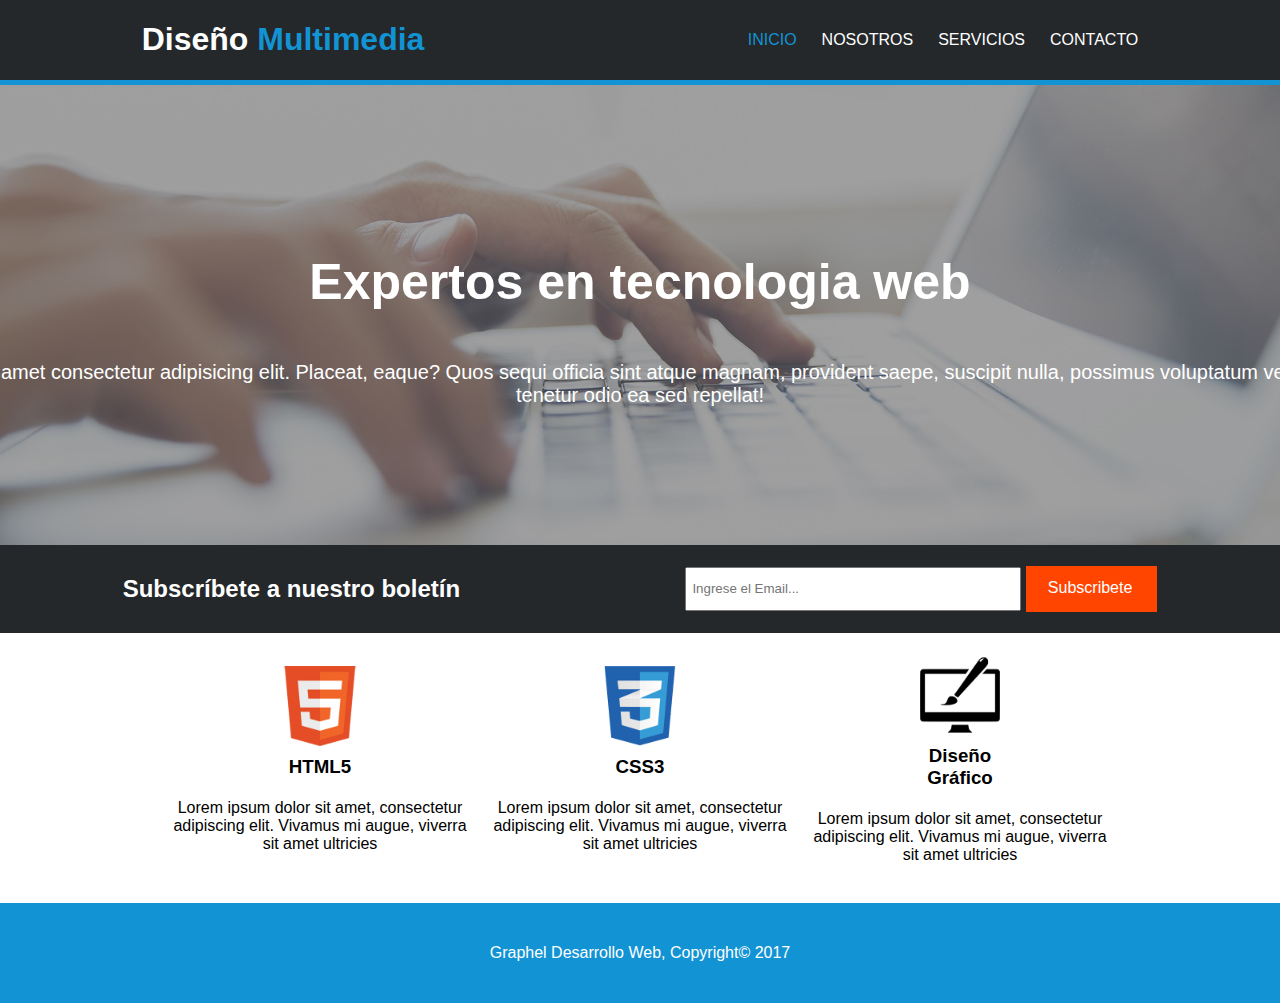
<file: index.html>
<!DOCTYPE html>
<html lang="en">
<head>
    <meta charset="UTF-8">
    <meta name="viewport" content="width=device-width, initial-scale=1.0">
    <title>Diseño Multimedia</title>

    <link rel="stylesheet" href="style/style.css">
</head>
<body>
    <main>
        <div class="titulo">
        <header>
            <h1>Diseño <span class="h1_ultipedia"> Multimedia </span></h1>
        </header>
            <nav>
                <ul>
                    <li>
                        <a class="botonInicio" href="#">INICIO</a>
                    </li>
                    <li>
                        <a href="template/nosotros.html">NOSOTROS</a>
                    </li>
                    <li>
                        <a href="template/servicios.html">SERVICIOS</a>
                    </li>
                    <li>
                        <a href="template/contacto.html">CONTACTO</a>
                    </li>
                </ul>
            </nav>
        </div>
        <section class="cabeceraInicio">
            <div class="contenidoCabecera">
                <h3>Expertos en tecnologia web</h3>
                <p>Lorem ipsum dolor, sit amet consectetur adipisicing elit. Placeat, eaque? Quos sequi officia sint atque magnam, provident saepe, suscipit nulla, possimus voluptatum velit doloremque placeat tenetur odio ea sed repellat!</p>
            </div>
        </section>
        <section>
        <div class="SubCuerpo">
            <h2>Subscríbete a nuestro boletín</h2>
            <form action="RegistroEmail">
                <input type="text" name="RegistroEmail" id="Email" placeholder="Ingrese el Email..." > <button>Subscribete</button>
     
            </form>
        </div>
        </section>
        <section>
        <div class="finalCuerpo">
            <div class="tablero1" >
            <img src="assets/logo_html.png" alt="">
            <h3>HTML5</h3>
            <p>Lorem ipsum dolor sit amet, consectetur adipiscing elit. Vivamus mi augue, viverra sit amet ultricies</p>
            </div>
            <div class="tablero1">
            <img src="assets/logo_css.png" alt="">
            <h3>CSS3</h3>
            <p>Lorem ipsum dolor sit amet, consectetur adipiscing elit. Vivamus mi augue, viverra sit amet ultricies</p>
            </div>
            <div class="tablero1">
            <img src="assets/logo_brush.png" alt="">
            <h3>Diseño Gráfico</h3>
            <p>Lorem ipsum dolor sit amet, consectetur adipiscing elit. Vivamus mi augue, viverra sit amet ultricies</p>
            </div>
        </div>
    </section>
    <div class="footer">
		<footer >
			<p> Graphel Desarrollo Web, Copyright&copy; 2017</p>
    </main>
</body>
</html>
</file>
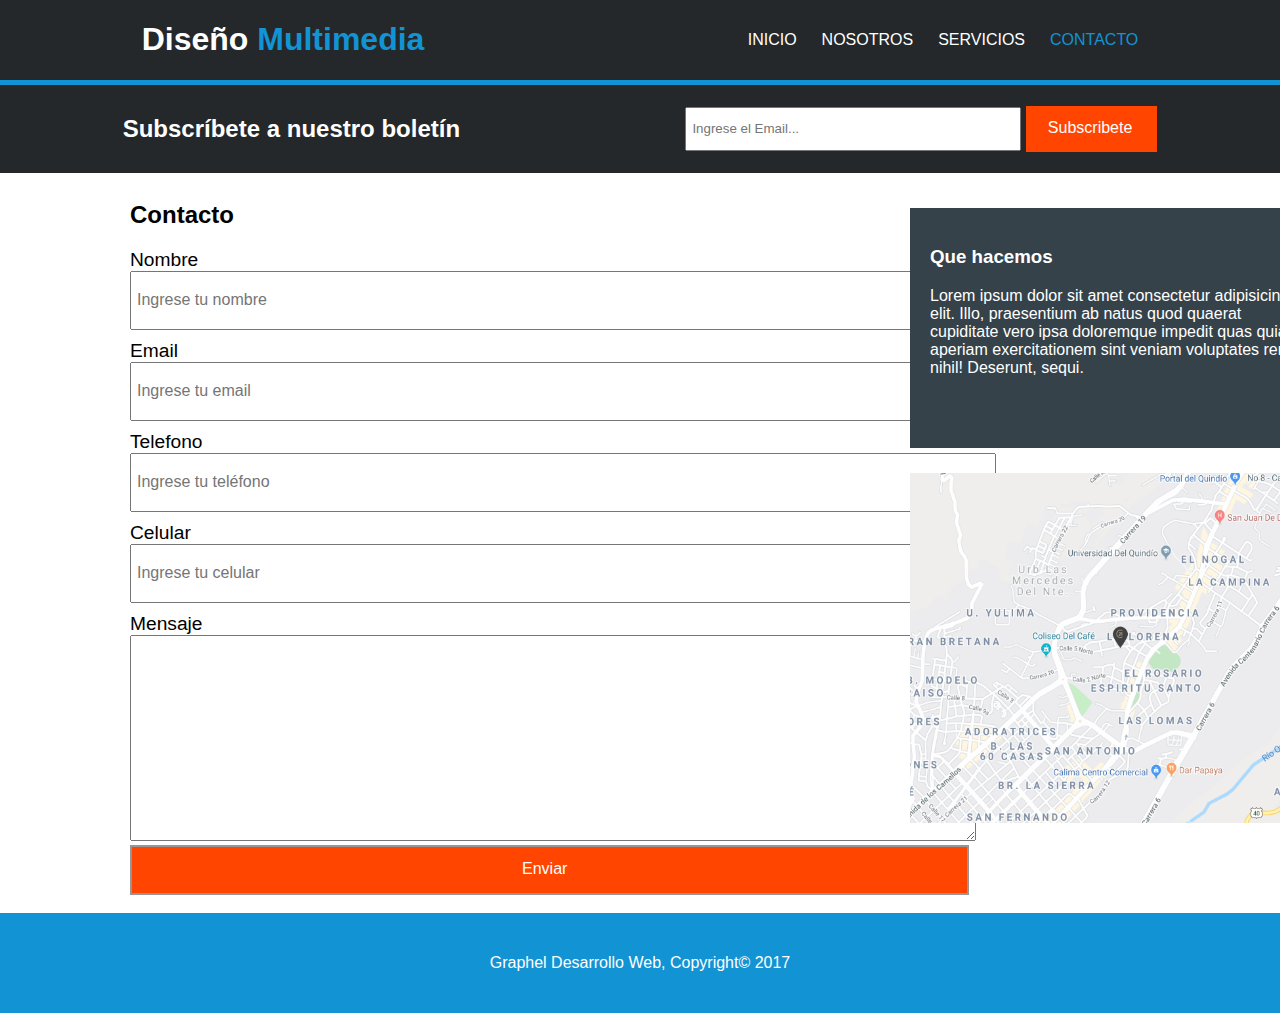
<file: template/contacto.html>
<!DOCTYPE html>
<html lang="en">
<head>
    <meta charset="UTF-8">
    <meta name="viewport" content="width=device-width, initial-scale=1.0">
    <title>Diseño Multimedia</title>

    <link rel="stylesheet" href="../style/style.css">
</head>
<body>
    <main>
        <div class="titulo">
        <header>
            <h1>Diseño <span class="h1_ultipedia"> Multimedia </span></h1>
        </header>
            <nav>
                <ul>
                    <li>
                        <a href="../index.html">INICIO</a>
                    </li>
                    <li>
                        <a  href="../template/nosotros.html">NOSOTROS</a>
                    </li>
                    <li>
                        <a  href="../template/servicios.html">SERVICIOS</a>
                    </li>
                    <li>
                        <a class="botonInicio" href="#">CONTACTO</a>
                    </li>
                </ul>
            </nav>
        </div>
        <section>
        <div class="SubCuerpo">
            <h2>Subscríbete a nuestro boletín</h2>
            <form action="RegistroEmail">
                <input type="text" name="RegistroEmail" id="Email" placeholder="Ingrese el Email..." > <button>Subscribete</button>
     
            </form>
        </div>
        </section>
        <section>
        <div class="finalCuerpo3">
        
            <div class="tablero5" >
                <h2>Contacto</h2>
                    <div class="tablero5a">
                        <p>Nombre</p>
                        <form action="RegistroNombre">
                            <input type="text" name="RegistroNombre" id="Email" placeholder="Ingrese tu nombre" >
                        </form>
                    </div>
                    <div class="tablero5a">
                        <p>Email</p>
                        <form action="RegistroEmail">
                            <input type="text" name="RegistroEmail" id="Email" placeholder="Ingrese tu email" > 
                        </form>
                    </div>
                    <div class="tablero5a">
                        <p>Telefono</p>
                        <form action="RegistroTelefono">
                            <input type="text" name="RegistroTelefono" id="Email" placeholder="Ingrese tu teléfono" >
                        </form>
                    </div>
                    <div class="tablero5a">
                        <p>Celular</p>
                        <form action="RegistroCelular">
                            <input type="text" name="RegistroCelular" id="Email" placeholder="Ingrese tu celular" > 
                        </form>
                    </div>
                    <div class="tablero5a">
                        <p>Mensaje</p>
                        <form action="Message">
                            <Textarea name="message" style="width:840px; height:200px;"></Textarea>
                        </form>
                    </div>
                    <button>Enviar</button>
        </div>
            <div class="tablero3a">
                <h3>Que hacemos</h3>
                <p>Lorem ipsum dolor sit amet consectetur adipisicing elit. Illo, praesentium ab 
                natus quod quaerat cupiditate vero ipsa doloremque impedit quas quia aperiam 
                exercitationem sint veniam voluptates rerum nihil! Deserunt, sequi.</p>
                <div>
                <img class="mapaImgContacto" src="../assets/mapaGoogle.png" alt="">
                </div>
            </div>
           
            
    </div>
    </section>
    <div class="footer">
		<footer >
			<p> Graphel Desarrollo Web, Copyright&copy; 2017</p>
    </main>
</body>
</html>
</file>
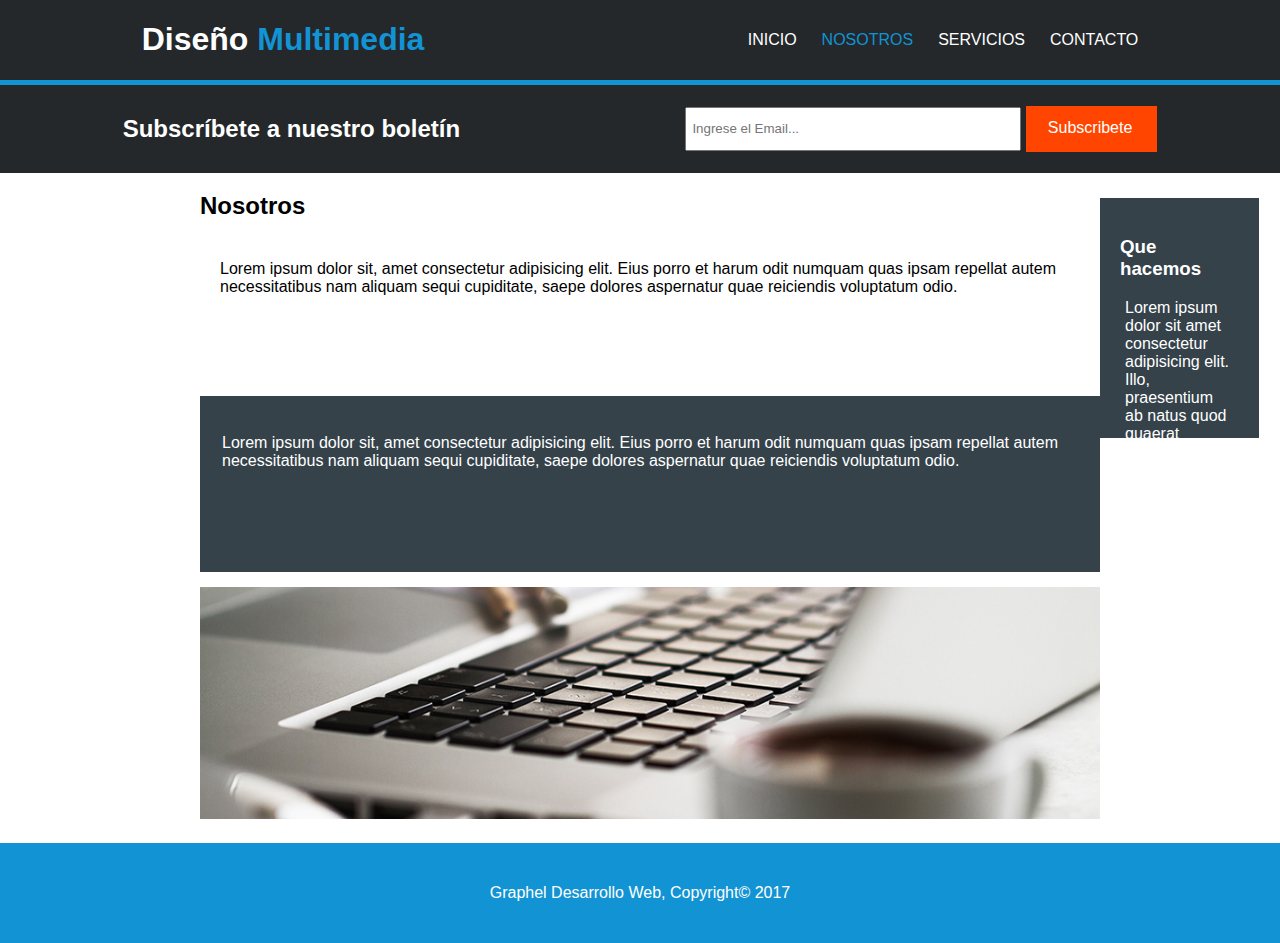
<file: template/nosotros.html>
<!DOCTYPE html>
<html lang="en">
<head>
    <meta charset="UTF-8">
    <meta name="viewport" content="width=device-width, initial-scale=1.0">
    <title>Diseño Multimedia</title>

    <link rel="stylesheet" href="../style/style.css">
</head>
<body>
    <main>
        <div class="titulo">
        <header>
            <h1>Diseño <span class="h1_ultipedia"> Multimedia </span></h1>
        </header>
            <nav>
                <ul>
                    <li>
                        <a href="../index.html">INICIO</a>
                    </li>
                    <li>
                        <a class="botonInicio" href="#">NOSOTROS</a>
                    </li>
                    <li>
                        <a href="../template/servicios.html">SERVICIOS</a>
                    </li>
                    <li>
                        <a href="../template/contacto.html">CONTACTO</a>
                    </li>
                </ul>
            </nav>
        </div>
        <section>
        <div class="SubCuerpo">
            <h2>Subscríbete a nuestro boletín</h2>
            <form action="RegistroEmail">
                <input type="text" name="RegistroEmail" id="Email" placeholder="Ingrese el Email..." > <button>Subscribete</button>
     
            </form>
        </div>
        </section>
        <section>
        <div class="finalCuerpo2">
            <div class="tablero2" >
                <h2>Nosotros</h2>
                    <div class="tablero2b">
                        <p>Lorem ipsum dolor sit, amet consectetur adipisicing elit. Eius porro et harum odit numquam quas ipsam repellat autem necessitatibus nam aliquam sequi cupiditate, saepe dolores aspernatur quae reiciendis voluptatum odio.</p>
                    </div>
                <div class="tablero2a">
                        <p>Lorem ipsum dolor sit, amet consectetur adipisicing elit. Eius porro et harum odit numquam quas ipsam repellat autem necessitatibus nam aliquam sequi cupiditate, saepe dolores aspernatur quae reiciendis voluptatum odio.</p>
                    </div>
                        <img src="../assets/fondoNosotros.jpg" alt="fondoNosotros">
                    </div>
           
            <div class="tablero3">
            <h3>Que hacemos</h3>
            <p>Lorem ipsum dolor sit amet consectetur adipisicing elit. Illo, praesentium ab natus quod quaerat cupiditate vero ipsa doloremque impedit quas quia aperiam exercitationem sint veniam voluptates rerum nihil! Deserunt, sequi.</p>
            </div>
        </div>
    </section>
    <div class="footer">
		<footer >
			<p> Graphel Desarrollo Web, Copyright&copy; 2017</p>
    </main>
</body>
</html>
</file>
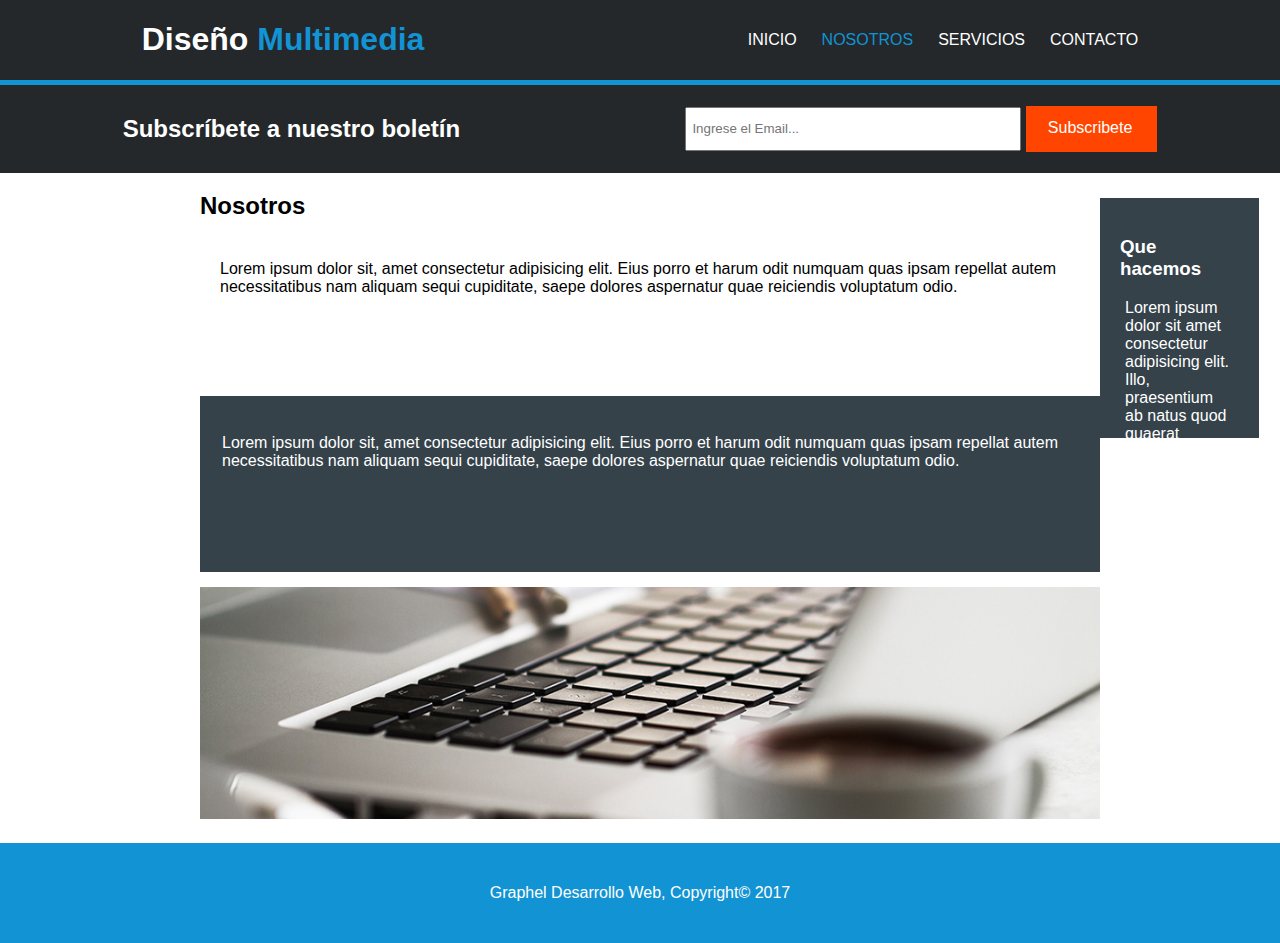
<file: template/nostros.html>
<!DOCTYPE html>
<html lang="en">
<head>
    <meta charset="UTF-8">
    <meta name="viewport" content="width=device-width, initial-scale=1.0">
    <title>Diseño Multimedia</title>

    <link rel="stylesheet" href="../style/style.css">
</head>
<body>
    <main>
        <div class="titulo">
        <header>
            <h1>Diseño <span class="h1_ultipedia"> Multimedia </span></h1>
        </header>
            <nav>
                <ul>
                    <li>
                        <a href="/index.html">INICIO</a>
                    </li>
                    <li>
                        <a class="botonInicio" href="#">NOSOTROS</a>
                    </li>
                    <li>
                        <a href="../template/servicios.html">SERVICIOS</a>
                    </li>
                    <li>
                        <a href="../template/contacto.html">CONTACTO</a>
                    </li>
                </ul>
            </nav>
        </div>
        <section>
        <div class="SubCuerpo">
            <h2>Subscríbete a nuestro boletín</h2>
            <form action="RegistroEmail">
                <input type="text" name="RegistroEmail" id="Email" placeholder="Ingrese el Email..." > <button>Subscribete</button>
     
            </form>
        </div>
        </section>
        <section>
        <div class="finalCuerpo2">
            <div class="tablero2" >
                <h2>Nosotros</h2>
                    <div class="tablero2b">
                        <p>Lorem ipsum dolor sit, amet consectetur adipisicing elit. Eius porro et harum odit numquam quas ipsam repellat autem necessitatibus nam aliquam sequi cupiditate, saepe dolores aspernatur quae reiciendis voluptatum odio.</p>
                    </div>
                <div class="tablero2a">
                        <p>Lorem ipsum dolor sit, amet consectetur adipisicing elit. Eius porro et harum odit numquam quas ipsam repellat autem necessitatibus nam aliquam sequi cupiditate, saepe dolores aspernatur quae reiciendis voluptatum odio.</p>
                    </div>
                <img src="/assets/891.jpg" alt="">
                </div>
           
            <div class="tablero3">
            <h3>Que hacemos</h3>
            <p>Lorem ipsum dolor sit amet consectetur adipisicing elit. Illo, praesentium ab natus quod quaerat cupiditate vero ipsa doloremque impedit quas quia aperiam exercitationem sint veniam voluptates rerum nihil! Deserunt, sequi.</p>
            </div>
        </div>
    </section>
    <div class="footer">
		<footer >
			<p> Graphel Desarrollo Web, Copyright&copy; 2017</p>
    </main>
</body>
</html>
</file>
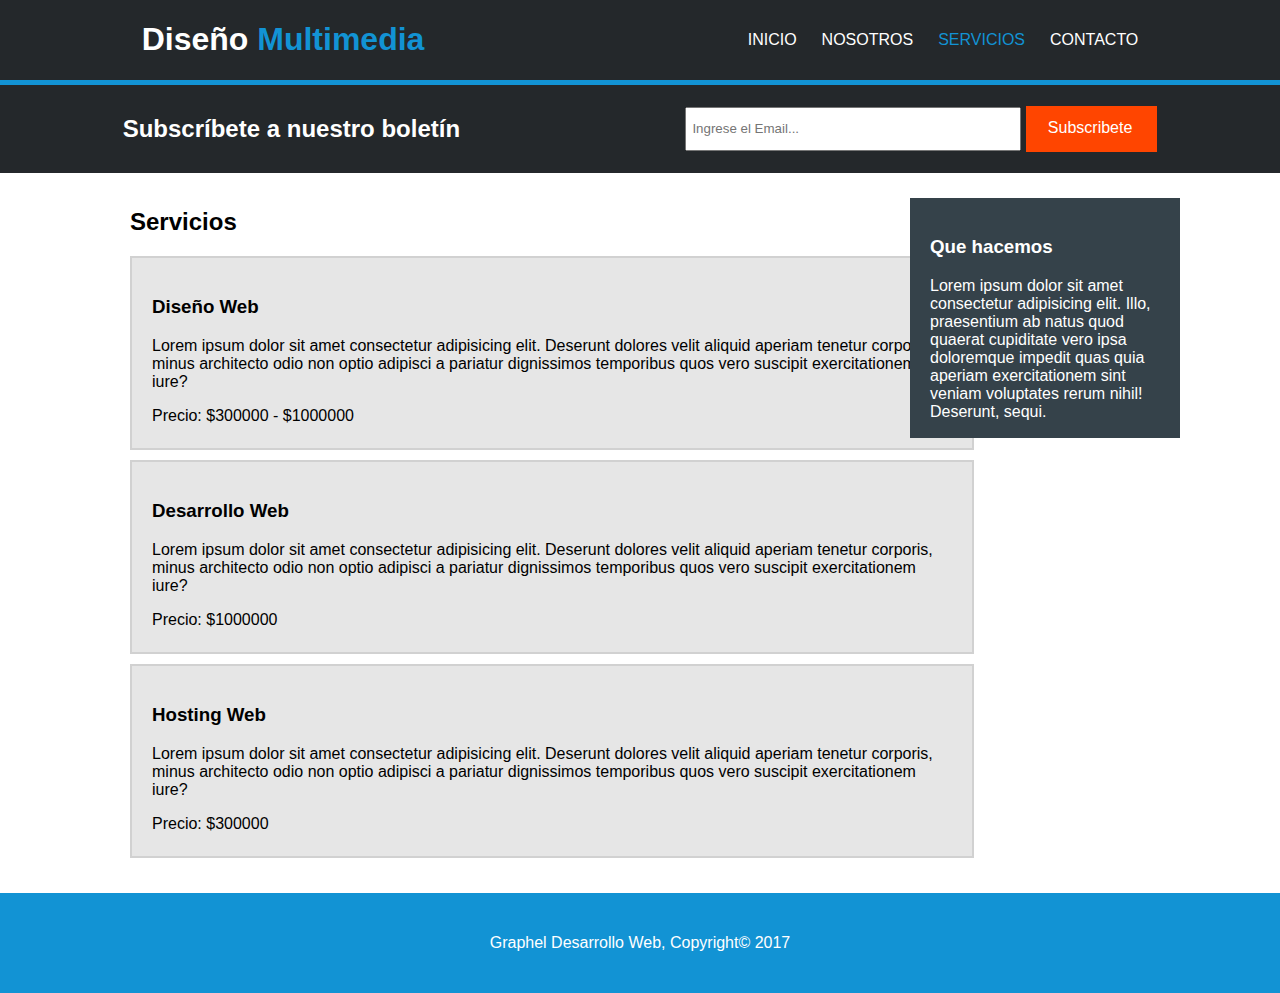
<file: template/servicios.html>
<!DOCTYPE html>
<html lang="en">
<head>
    <meta charset="UTF-8">
    <meta name="viewport" content="width=device-width, initial-scale=1.0">
    <title>Diseño Multimedia</title>

    <link rel="stylesheet" href="../style/style.css">
</head>
<body>
    <main>
        <div class="titulo">
        <header>
            <h1>Diseño <span class="h1_ultipedia"> Multimedia </span></h1>
        </header>
            <nav>
                <ul>
                    <li>
                        <a href="../index.html">INICIO</a>
                    </li>
                    <li>
                        <a  href="../template/nosotros.html">NOSOTROS</a>
                    </li>
                    <li>
                        <a class="botonInicio" href="#">SERVICIOS</a>
                    </li>
                    <li>
                        <a href="../template/contacto.html">CONTACTO</a>
                    </li>
                </ul>
            </nav>
        </div>
        <section>
        <div class="SubCuerpo">
            <h2>Subscríbete a nuestro boletín</h2>
            <form action="RegistroEmail">
                <input type="text" name="RegistroEmail" id="Email" placeholder="Ingrese el Email..." > <button>Subscribete</button>
     
            </form>
        </div>
        </section>
        <section>
        <div class="finalCuerpo22">
        
            <div class="tablero4" >
                <h2>Servicios</h2>
                
                <div class="tablero4a">
                        <h3>Diseño Web</h3>
                        <p>Lorem ipsum dolor sit amet consectetur adipisicing elit. Deserunt dolores velit aliquid aperiam tenetur corporis, minus architecto odio non optio adipisci a pariatur dignissimos temporibus quos vero suscipit exercitationem iure?</p>
                        <p>Precio: $300000 - $1000000</p>
                </div>
                <div class="tablero4a">
                        <h3>Desarrollo Web</h3>
                        <p>Lorem ipsum dolor sit amet consectetur adipisicing elit. Deserunt
                        dolores velit aliquid aperiam tenetur corporis, minus architecto 
                        odio non optio adipisci a pariatur dignissimos temporibus quos vero 
                        suscipit exercitationem iure?</p>
                        <p>Precio: $1000000</p>
                </div>
                <div class="tablero4a">
                        <h3>Hosting Web</h3>
                        <p>Lorem ipsum dolor sit amet consectetur adipisicing elit. Deserunt
                        dolores velit aliquid aperiam tenetur corporis, minus architecto 
                        odio non optio adipisci a pariatur dignissimos temporibus quos vero 
                        suscipit exercitationem iure?</p>
                        <p>Precio: $300000</p>
                </div>
        </div>
        <div class="tablero3a">
            <h3>Que hacemos</h3>
            <p>Lorem ipsum dolor sit amet consectetur adipisicing elit. Illo, praesentium ab 
            natus quod quaerat cupiditate vero ipsa doloremque impedit quas quia aperiam 
            exercitationem sint veniam voluptates rerum nihil! Deserunt, sequi.</p>
            </div>
    </div>
    </section>
    <div class="footer">
		<footer >
			<p> Graphel Desarrollo Web, Copyright&copy; 2017</p>
    </main>
</body>
</html>
</file>
<file: style/style.css>
body{
    margin: 0px;
    padding: 0px;
    background-color: #1293D4;
}

.titulo{
    display: flex;
    background-color: #24282B;
    justify-content: space-around;
   font-family: Arial, Helvetica, sans-serif;
    color: white;
    margin: 0px 0px 5px 0px;
}
.h1_ultipedia{
    color:#1293D4;
}
.botonInicio {
    color: #1293D4;
}
a{
    color: white;
}
.titulo nav ul li a{
    text-decoration: none;
    
}
.titulo nav ul{
    display: flex;
    justify-content: space-between;
    gap: 25px;
}

.titulo nav ul li{
    list-style: none;
}

.titulo nav{
    align-content: center;
}

.cuerpo{
    background-color: #1293D4;
}

.cabeceraInicio{
    background-image: url(../assets/cabecera.jpg);
    display: flex;
    height: 460px;
    width: 100%;
    justify-content: center;
    align-items: center; 
    flex-wrap:wrap ;
    background-size: cover;
}

.contenidoCabecera{
    color: white;
    font-family: Arial, Helvetica, sans-serif;
    text-align: center;
}
.contenidoCabecera h3{
    font-size: 50px;
}

.contenidoCabecera p{
    font-size: 20px;
    width: 1700px;
}


.SubCuerpo{
    font-family: Arial, Helvetica, sans-serif;
    color: white;
    display: flex;
    background-color: #24282B;
    justify-content: space-around;
    padding: 10px 10px 10px 10px;
    z-index: 999;
}

.SubCuerpo form{
    align-content: center;
    margin: 0px;
}
.SubCuerpo input{
    padding: 12px 150px 13px 5px;
}

.SubCuerpo button{
background-color: orangered;
color: white;
padding: 13px 25px 15px 22px;
border-style: none;
font-size: medium;
}

.finalCuerpo{
    display: flex;
    justify-content:space-evenly;
    background-color: white;
    height: 270px;
    width: auto;
    align-items: center;


}


.finalCuerpo p{
    text-align: center;
    width: 300px;
    height: auto;
}

.finalCuerpo h3{
    text-align: center;
    font-family: Arial, Helvetica, sans-serif;
}


.tablero1{
    display: flex;
    flex-direction: column;
    align-items:center;
    width: 0px;
    height: auto;
    
}

.tablero1 p{
    font-family: Arial, Helvetica, sans-serif;
}

.tablero1 h3{
    margin: 10px 10px 5px 10px;
}

.tablero1 img{
    height: 80px;
    width: 80px;
}



.footer{
    display: flex;
    justify-content: center;
    align-items: center;
    color: white;
    font-family: Arial, Helvetica, sans-serif;
    height: 100px;
    width: 100%;
}

.finalCuerpo2{
    display: flex;
    justify-content:space-evenly;
    background-color: white;
    height: 670px;
    width: auto;
    align-items: center;

}
.finalCuerpo22{
    display: flex;
    justify-content:space-evenly;
    background-color: white;
    height: 720px;
    width: auto;
    align-items: center;
}

.finalCuerpo3{
    display: flex;
    justify-content:space-evenly;
    background-color: white;
    height: 740px;
    width: auto;
    align-items: center;
}

.tablero2{
    width: 800px;
    margin-right: 100px;
    margin-left: 200px;
    margin-bottom: 20px;
    font-family: Arial, Helvetica, sans-serif;
  
}
.tablero4{
    width: 780px;
    height: auto;
    margin-bottom: 10px;
    font-family: Arial, Helvetica, sans-serif;
    margin-left: 130px;
}
.tablero4a{
    flex-direction: column;
  margin-bottom: 10px;
  height: 150px;
  width: 800px;
  background-color:#E6E6E6;
  padding: 20px;
  border: 2px solid rgb(209, 209, 209);
}

.tablero5{
    width: 780px;
    height: auto;
    margin-bottom: 10px;
    font-family: Arial, Helvetica, sans-serif;
    margin-left: 130px;
}

.tablero5a p{
    margin: 10px 0px 0px;
}

.tablero2 h3{
    padding: 10px;
    
}
.tablero2 p{
    height: 100px;
    font-family: Arial, Helvetica, sans-serif;
    padding: 20px;
}
.tablero2b{

margin-bottom: 3px;
width: 900px;
}

.tablero2a{
    background-color:#35424A;
    color: white;
    margin-right: -100px;
    padding: 2px;
}

.tablero2 img{
    margin-top: 15px;
    width: 900px;
}

.tablero3 {
    background-color: #35424A;
    color: white;
    width: 380px;
    height: 200px;
    margin-bottom: 380px;
    margin-right: 150px;
    align-items: center;
    padding: 20px;
    font-family: Arial, Helvetica, sans-serif;

}

.tablero3a{
background-color: #35424A;
color: white;
width: 380px;
height: 200px;
align-items: center;
padding: 20px;
margin-bottom: 430px;
margin-right: 100px;
font-family: Arial, Helvetica, sans-serif;
}

.tablero3 p{
    margin: 10px 10px 10px 5px;
    align-content: center;
    
}

.tablero5 button{
    background-color: orangered;
color: white;
padding: 13px 400px 15px 390px;
font-size: medium;
border: 2px solid rgb(151, 150, 150);
}

.tablero5a p{
    font-size: larger;
}

.tablero5a input{
    padding: 20px 680px 20px 5px;
}

 .mapaImgContacto{
    height: 350px;
    width: 420px;
    margin-top: 80px;
    margin-left: -20px;
}

.tablero5a input::placeholder{
    font-size: 16px;
}
</file>
